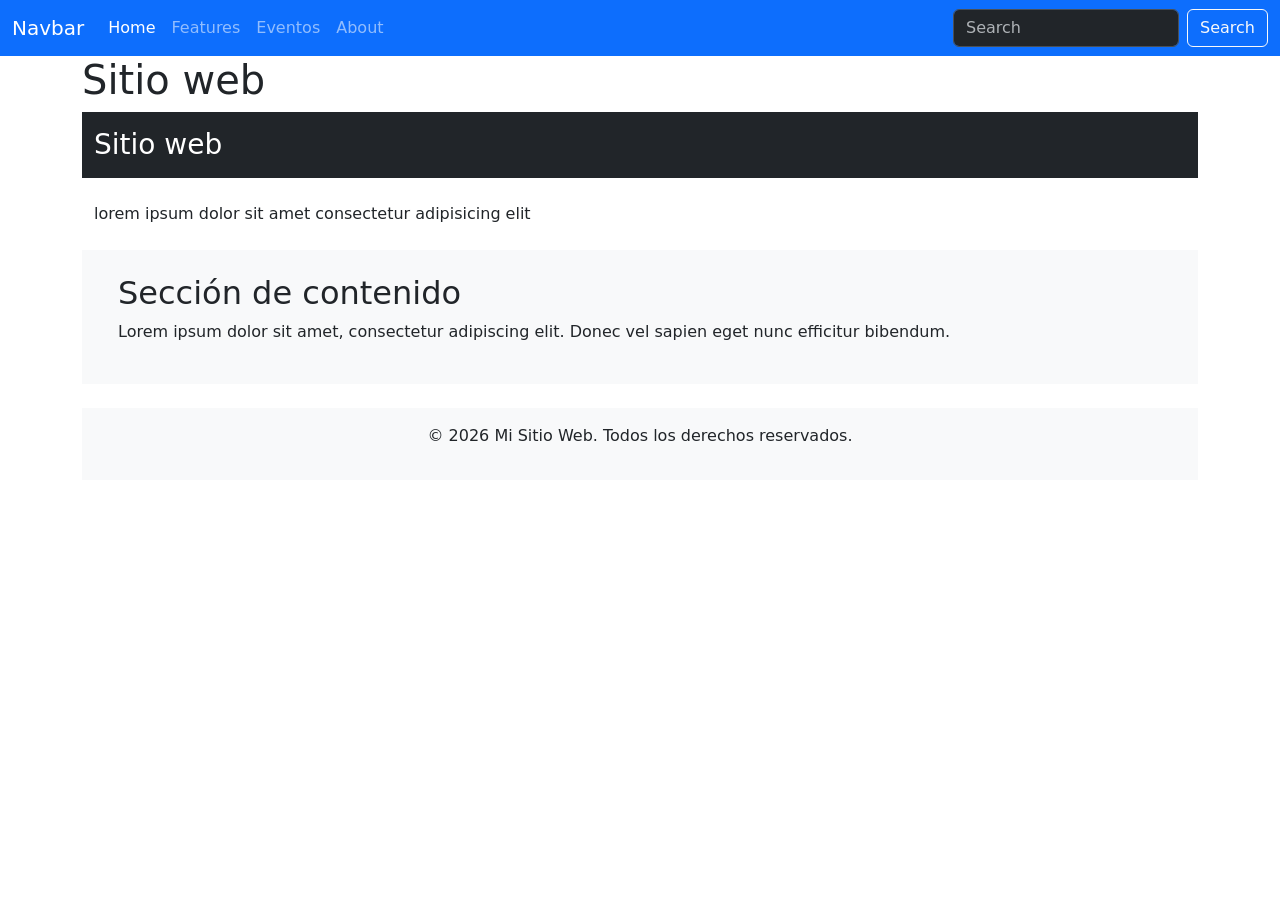
<file: index.html>
<!DOCTYPE html>
<html lang="en">
<head>
    <meta charset="UTF-8">
    <meta name="viewport" content="width=device-width, initial-scale=1.0">
    <meta http-equiv="X-UA-Compatible" content="ie=edge">
    <link rel="stylesheet" href="css/bootstrap.min.css">
    <title>Mi proyectp - Version Prod</title>
</head>
<body>
    <nav class="navbar navbar-expand-lg bg-primary" data-bs-theme="dark">
      <div class="container-fluid">
        <a class="navbar-brand" href="#">Navbar</a>
        <button
          class="navbar-toggler"
          type="button"
          data-bs-toggle="collapse"
          data-bs-target="#navbarColor02"
          aria-controls="navbarColor02"
          aria-expanded="false"
          aria-label="Toggle navigation"
        >
          <span class="navbar-toggler-icon"></span>
        </button>
        <div class="collapse navbar-collapse" id="navbarColor02">
          <ul class="navbar-nav me-auto mb-2 mb-lg-0">
            <li class="nav-item">
              <a class="nav-link active" aria-current="page" href="#">Home</a>
            </li>
            <li class="nav-item">
              <a class="nav-link" href="#">Features</a>
            </li>
            <li class="nav-item">
              <a class="nav-link" href="eventos.html">Eventos</a>
            </li>
            <li class="nav-item">
              <a class="nav-link" href="#">About</a>
            </li>
          </ul>
          <form class="d-flex" role="search">
            <input
              class="form-control me-2"
              type="search"
              placeholder="Search"
              aria-label="Search"
            />
            <button class="btn btn-outline-light" type="submit">Search</button>
          </form>
        </div>
      </div>
    </nav>
    <div class="container">
        <h1>Sitio web</h1>
    <header class="bg-dark text-white py-3 mb-4">
        <div class="container">
            <h1 class="h3 m-0">Sitio web</h1>
        </div>
    </header>
    <div class="container">        
        lorem ipsum dolor sit amet consectetur adipisicing elit
    </div>
    <section class="bg-light p-4 my-4">
        <div class="container">
            <h2>Sección de contenido</h2>
            <p>Lorem ipsum dolor sit amet, consectetur adipiscing elit. Donec vel sapien eget nunc efficitur bibendum.</p>
        </div>
    </section>
    <footer class="bg-light text-center py-3">
        <p>&copy; 2026 Mi Sitio Web. Todos los derechos reservados.</p>
    </footer>
    <script src="js/bootstrap.bundle.min.js"></script>
</body>
</html>
</file>
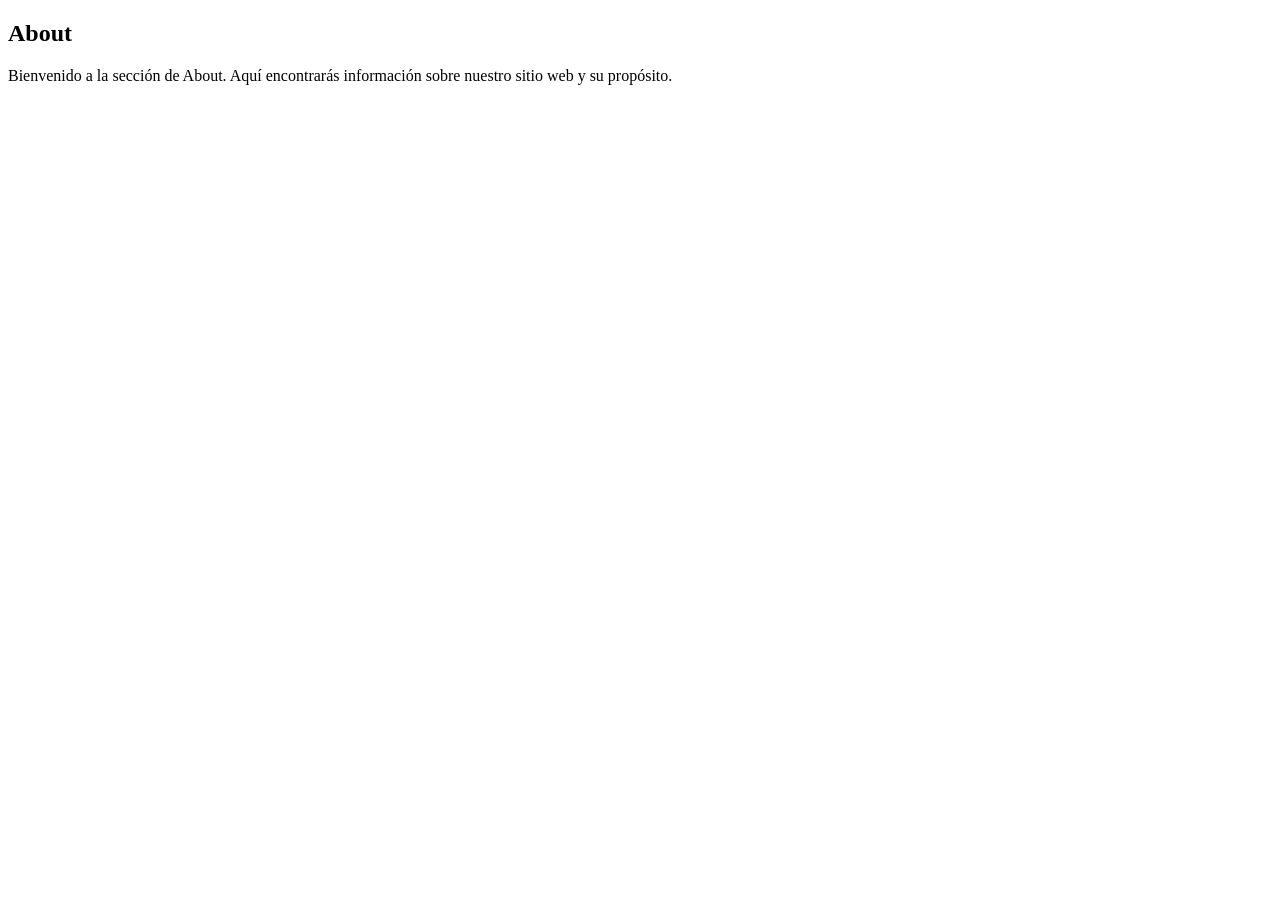
<file: about.html>
<!DOCTYPE html>
<html lang="en">
<head>
    <meta charset="UTF-8">
    <meta name="viewport" content="width=device-width, initial-scale=1.0">
    <title>Abaout</title>
</head>
<body>
    <section>
        <h1>About</h1>
        <p>Bienvenido a la sección de About. Aquí encontrarás información sobre nuestro sitio web y su propósito.</p>
    </section>
</body>
</html>
</file>
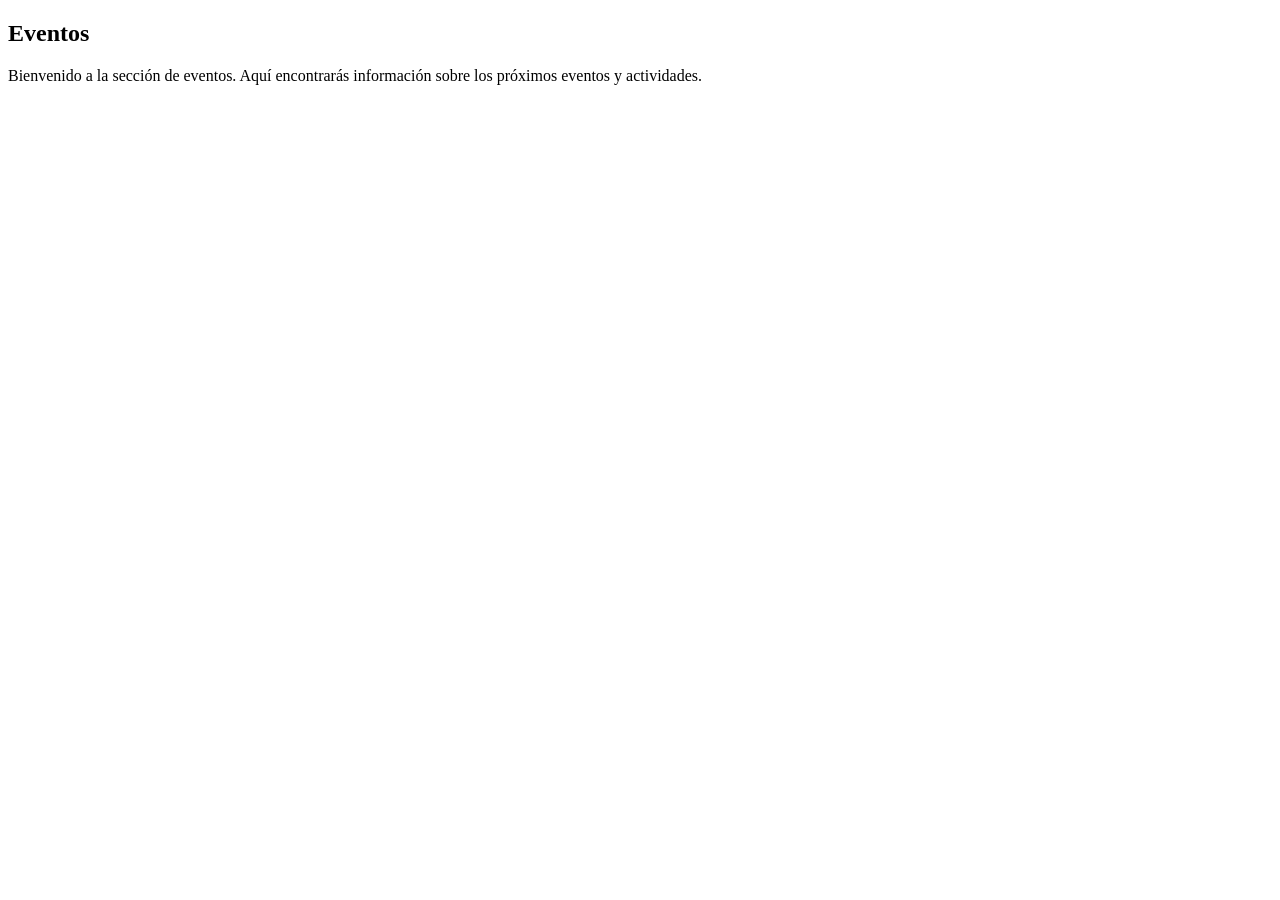
<file: eventos.html>
<!DOCTYPE html>
<html lang="en">
<head>
    <meta charset="UTF-8">
    <meta name="viewport" content="width=device-width, initial-scale=1.0">
    <title>Eventos</title>
</head>
<body>
    <section>
        <h1>Eventos</h1>
        <p>Bienvenido a la sección de eventos. Aquí encontrarás información sobre los próximos eventos y actividades.</p>
</body>
</html>
</file>
